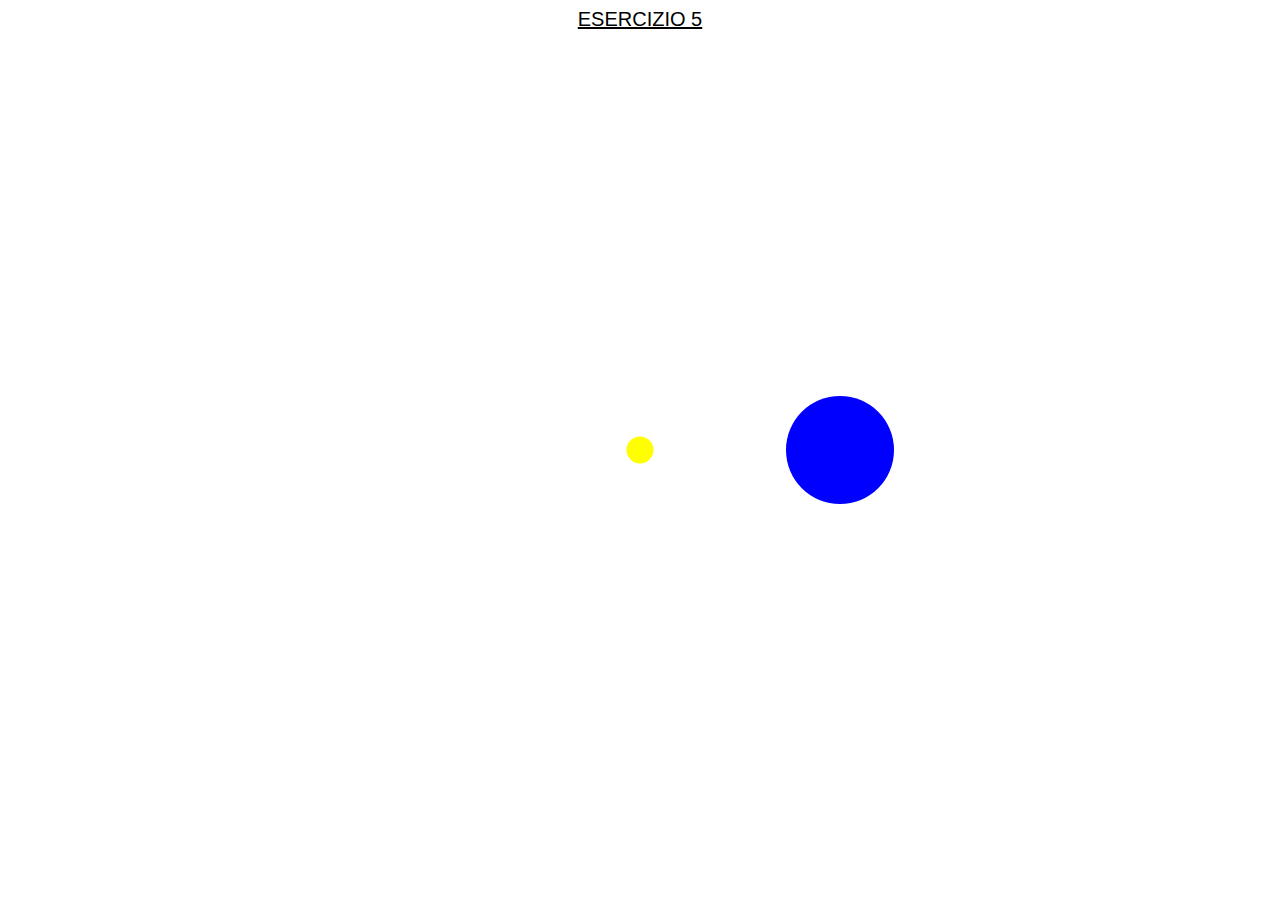
<file: index.html>
<link rel="stylesheet"href="style_es2.css">


<body>

<div align="center"><a href="esercizio5/esercizio5.html" id="es5">ESERCIZIO 5</a></div>
<div id="stella" class="cerchio center"></div>
<div id="pianeta1" class="cerchio1 spostato"></div>
<div id="pianeta2" class="cerchio2 spostatissimo"></div>


<script src="js/jquery.min.js"></script>
<script src="js/java_es2.js"></script>

</body>
</file>
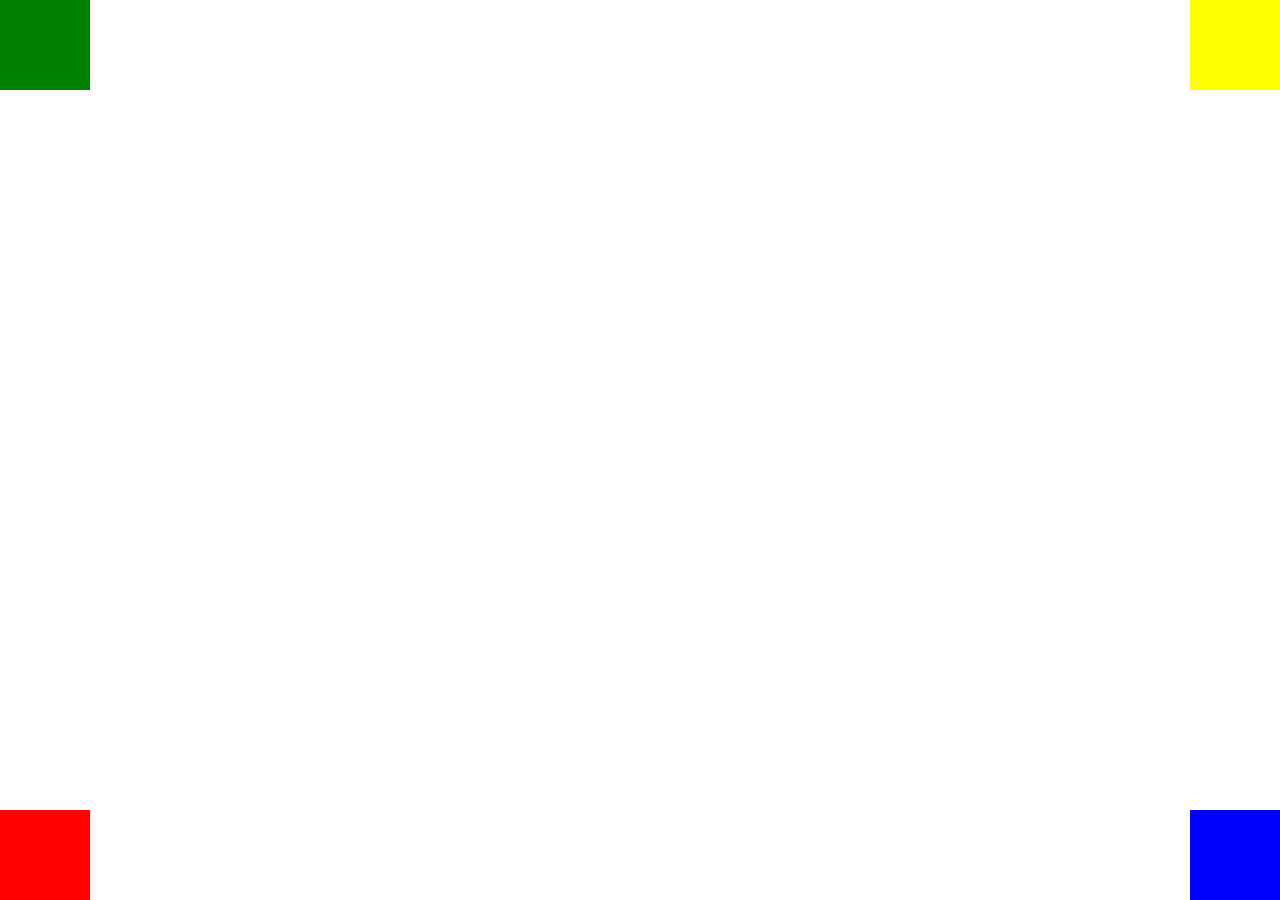
<file: esercizio5/esercizio5.html>
<link rel="stylesheet"href="style_es5.css">


<body>

<div id="verde" class="green topsx"></div>
<div id="giallo" class="yellow topdx"></div>
<div id="rosso" class="red dwnsx"></div>
<div id="blu" class="blue dwndx"></div>


<script src="js/jquery.min.js"></script>
<script src="js/java_es5.js"></script>

</body>
</file>
<file: style_es2.css>
#es5{
  font: 20px arial;
  color: black;
  text-align: center;
}


.center {
  position: absolute;
  left: 50%;
  top: 50%;
  transform: translate(-50%, -50%);
}

.cerchio {
  background-color: yellow;
  height: 3vh;
  width: 3vh;
  border-radius: 100%;
}

.spostato {
  position: absolute;
  left: 50%;
  top: 50%;
  transform: translate(-50%, -50%)translate(200px, 0px);
}

.cerchio1 {
  background-color: blue;
  height: 12vh;
  width: 12vh;
  border-radius: 100%;
}


.cerchio2 {
  background-color: red;
  height: 0vh;
  width: 0vh;
  border-radius: 100%;
}



.spostatissimo {
  position: absolute;
  left: 50%;
  top: 50%;
  transform: translate(-50%, -50%)translate(500px, 0px);
}

@keyframes ruota2 {
  from {
    transform:  translate(-50%, -50%) rotate(0deg)translate(300px,0px);
  }
  to {
    transform:  translate(-50%, -50%)rotate(-360deg)translate(300px,0px);
  }
}

@keyframes ruota2_anti {
  from {
    transform:  translate(-50%, -50%) rotate(0deg)translate(300px,0px);
  }
  to {
    transform:  translate(-50%, -50%)rotate(360deg)translate(300px,0px);
  }
}




@keyframes ruota1 {
  from {
    transform:  translate(-50%, -50%) rotate(0deg)translate(200px,0px);
  }
  to {
    transform:  translate(-50%, -50%)rotate(360deg)translate(200px,0px);
  }
}

@keyframes ruota1_anti {
  from {
    transform:  translate(-50%, -50%) rotate(0deg)translate(200px,0px);
  }
  to {
    transform:  translate(-50%, -50%)rotate(-360deg)translate(200px,0px);
  }
}


.pianeta1ruota{
    animation: ruota1 1s infinite;
}

.pianeta1ruota_anti{
    animation: ruota1_anti 1s infinite;
}

.pianeta2ruota{
  background-color: red;
  height: 8vh;
  width: 8vh;
  border-radius: 100%;
    animation: ruota2 2s infinite;
}

.pianeta2ruota_anti{
  background-color: red;
  height: 8vh;
  width: 8vh;
  border-radius: 100%;
    animation: ruota2_anti 2s infinite;
}
</file>
<file: esercizio5/style_es5.css>
#es1{
  font: 20px arial;
  color: black;
  text-align: center;
}


.green {
  height: 10vh;
  width: 10vh;
  background-color: green;
}

.topsx{
  position: absolute;
  left:0%;
  top: 0%;
}

.yellow {
  height: 10vh;
  width: 10vh;
  background-color: yellow;
}

.topdx{
  position: absolute;
  right: 0%;
  top: 0%;
}

.red {
  height: 10vh;
  width: 10vh;
  background-color:red;
}

.dwnsx{
  position: absolute;
  left: 0%;
  bottom:  0%;
}
.blue {
  height: 10vh;
  width: 10vh;
  background-color: blue;
}

.dwndx{
  position: absolute;
  right: 0%;
  bottom: 0%;
}


.center {
  position: absolute;
  left: 50%;
  top:50%;
  transform: translate(-50%,-50%);
}


@keyframes oscilla{
  0%{
    position: absolute;
    left: 50%;
    top:50%;
    transform: translate(-50%,-50%);}
  25%{
    position: absolute;
    left: 25%;
    top:50%;
    transform: translate(-50%,-50%);}
  50%{
    position: absolute;
    left: 50%;
    top:50%;
    transform: translate(-50%,-50%);}
  75%{
    position: absolute;
    left: 75%;
    top:50%;
    transform: translate(-50%,-50%);}
  100%{
    position: absolute;
    left: 50%;
    top:50%;
    transform: translate(-50%,-50%);
  }
}

.move{
  animation: oscilla 3s infinite;
}
</file>
